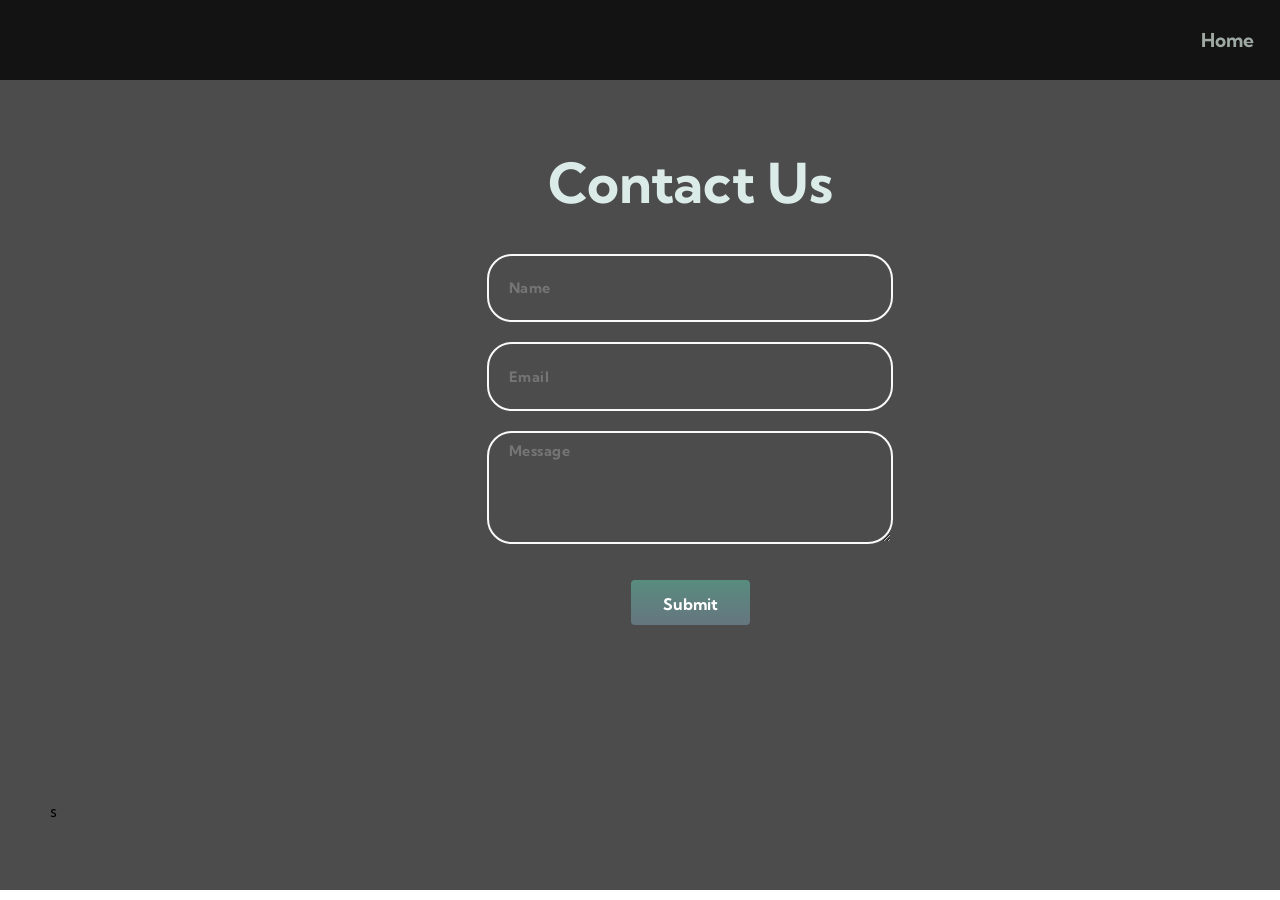
<file: contact.html>
<!DOCTYPE html>
<html lang="en">
<head>
    <meta charset="UTF-8">
    <meta http-equiv="X-UA-Compatible" content="IE=edge">
    <meta name="viewport" content="width=device-width, initial-scale=1.0">
    <title>Contact</title>
    <link rel="stylesheet" href="style.css" />
    <link rel="preconnect" href="https://fonts.gstatic.com" />
    <link
      href="https://fonts.googleapis.com/css2?family=Kumbh+Sans:wght@400;700&display=swap"
      rel="stylesheet"
    />
    <link
      rel="stylesheet"
      href="https://use.fontawesome.com/releases/v5.15.3/css/all.css"
      integrity="sha384-SZXxX4whJ79/gErwcOYf+zWLeJdY/qpuqC4cAa9rOGUstPomtqpuNWT9wdPEn2fk"
      crossorigin="anonymous"
    />
</head>
<body>
    <body>
    <nav class="navbar">
      <div class="navbar__container">
        <a href="index.html" id="navbar__logo"><i class="fas fa-donate"></i></a>
        <div class="navbar__toggle" id="mobile-menu">
          <span class="bar"></span>
          <span class="bar"></span>
          <span class="bar"></span>
        </div>
        <ul class="navbar__menu" id="nav_menu">
          <li class="navbar__item">
            <a href="index.html" class="navbar_links">Home</a>
          </li>
        </ul>
      </div>
    </nav>
    <div class="main">
    <div class="main__container">
        <div class="main_content">
         <h3 align="center">Contact Us</h3>
          <div align="center" class="input_fld">
              <form class="form_fld" method="contact.php" action="">
                <input name="name" type="text" class="form-inp" placeholder="Name" required>
                <br>
                <br>
                <input name="email" type="email" class="form-inp" placeholder="Email" required>
                <br>
                <br>
                <textarea name="message" class="form-inp" placeholder="Message" rows="5" required></textarea>
                <br>
                <input type="submit" class="form-control submit" value="Submit">
              </form>
          </div>
        </div>s
      </div>
      </div>
    </div>
</body>
</html>
</file>
<file: style.css>
* {
  margin: 0;
  padding: 0;
  font-family: "Kumbh Sans", sans-serif;
}

.navbar {
  background: #131313;
  height: 80px;
  display: flex;
  justify-content: center;
  align-items: center;
  font-size: 1.2rem;
  position: sticky;
  top: 0;
  z-index: 999;
}

.navbar__container {
  display: flex;
  justify-content: space-between;
  height: 80px;
  z-index: 1;
  width: 100%;
  max-width: 1360px;
  margin: 0 auto;
  padding: 0 10px;
}

#navbar__logo {

  background-size: 100%;
  background-clip: border-box;
  -webkit-background-clip: text;
  -moz-background-clip: text;
  -webkit-text-fill-color: transparent;
  -moz-text-fill-color: transparent;
  display: flex;
  align-items: center;
  cursor: pointer;
  text-decoration: none;
  font-size: 2rem;
}

.fa-donate {
  margin-right: 0.5rem;
  padding-right: 5px;
}

.navbar__menu {
  display: flex;
  align-items: center;
  list-style: none;
  text-align: center;
}

.navbar__item {
  height: 80px;
}

.navbar_links {
  color: #9fa9a3;
  display: flex;
  align-items: center;
  justify-content: center;
  text-decoration: none;
  padding: 0 1rem;
  height: 100%;
  font-weight: bold;
}

.navbar_links:hover {
  color: #be9b7b;
  transition: all 0.3s ease;
}

@media screen and (max-width: 960px) {
  .navbar__container {
    display: flex;
    justify-content: space-between;
    height: 80px;
    z-index: 1;
    width: 100%;
    max-width: 1300px;
    padding: 0;
  }

  .navbar__menu {
    display: grid;
    grid-template-columns: auto;
    margin: 0;
    width: 100%;
    position: absolute;
    top: -1000px;
    opacity: 0;
    transition: all 0.5s ease;
    height: 50vh;
    z-index: -1;
    background: #131313;
  }

  .navbar__menu.active {
    background: #131313;
    top: 100%;
    opacity: 1;
    transition: all 0.5s ease;
    z-index: 99;
    height: 50vh;
    font-size: 1.6rem;
  }
  #navbar__logo {
    padding-left: 25px;
  }
  .navbar__toggle .bar {
    width: 25px;
    height: 3px;
    margin: 5px auto;
    transition: all 0.3s ease-in-out;
    background: #fff;
  }

  .navbar__item {
    width: 100%;
  }

  .navbar_links {
    text-align: center;
    padding: 2rem;
    width: 100%;
    display: table;
  }

  #mobile-menu {
    position: absolute;
    top: 20%;
    right: 5%;
    transform: translate(5%, 20%);
  }
  .navbar__toggle .bar {
    display: block;
    cursor: pointer;
  }

  #mobile-menu.is-active .bar:nth-child(2) {
    opacity: 0;
  }

  #mobile-menu.is-active .bar:nth-child(1) {
    transform: translateY(8px) rotate(45deg);
  }

  #mobile-menu.is-active .bar:nth-child(3) {
    transform: translateY(-8px) rotate(-45deg);
  }
}

.main {
  background: linear-gradient(rgb(0, 0, 0, 0.7), rgb(0, 0, 0, 0.7)),
    url("https://creazilla-store.fra1.digitaloceanspaces.com/cliparts/853276/donate-clipart-md.png");
  background-size: cover;
  scroll-behavior: smooth;
  overflow: hidden;
}

.main__container {
  display: grid;
  align-items: center;
  justify-self: center;
  margin: 0 auto;
  height: 90vh;
  z-index: 1;
  width: 100%;
  max-width: 1300px;
  padding: 0 50px;
  flex-basis: 90%;
}

.main__content h1 {
  font-size: 85px;
  background-color: #daebe8;
  background-size: 100%;
  background-clip: border-box;
  -webkit-background-clip: text;
  -moz-background-clip: text;
  -webkit-text-fill-color: transparent;
  -moz-text-fill-color: transparent;
}

.main_content h3 {
  font-size: 55px;
  background-color: #daebe8;
  background-size: 100%;
  background-clip: border-box;
  -webkit-background-clip: text;
  -moz-background-clip: text;
  -webkit-text-fill-color: transparent;
  -moz-text-fill-color: transparent;
}

.input_fld {
  padding: 2.3rem 2.2rem;
  z-index: 10;
  overflow: hidden;
  position: relative;
}

.form-inp {
  width: 30%;
  outline: none;
  border: 2px solid #fafafa;
  padding: 0.6rem 1.2rem;
  background: transparent;
  color: #fff;
  font-weight: 700;
  font-color: white;
  font-size: 0.9rem;
  letter-spacing: 0.5px;
  border-radius: 25px;
  transition: 0.3s;
}

input {
  height: 45px;
}

form .submit {
  font-size: 1rem;
  background-image: linear-gradient(to top, #66757F 0%, #588c7e 100%);
  padding: 14px 32px;
  border: none;
  border-radius: 4px;
  color: #fff;
  margin-top: 2rem;
  cursor: pointer;
  position: relative;
  transition: all 0.35s;
  font-weight: bold;
}

form .submit:hover {
  color: #fff;
  background: #5a86a4;
}
</file>
